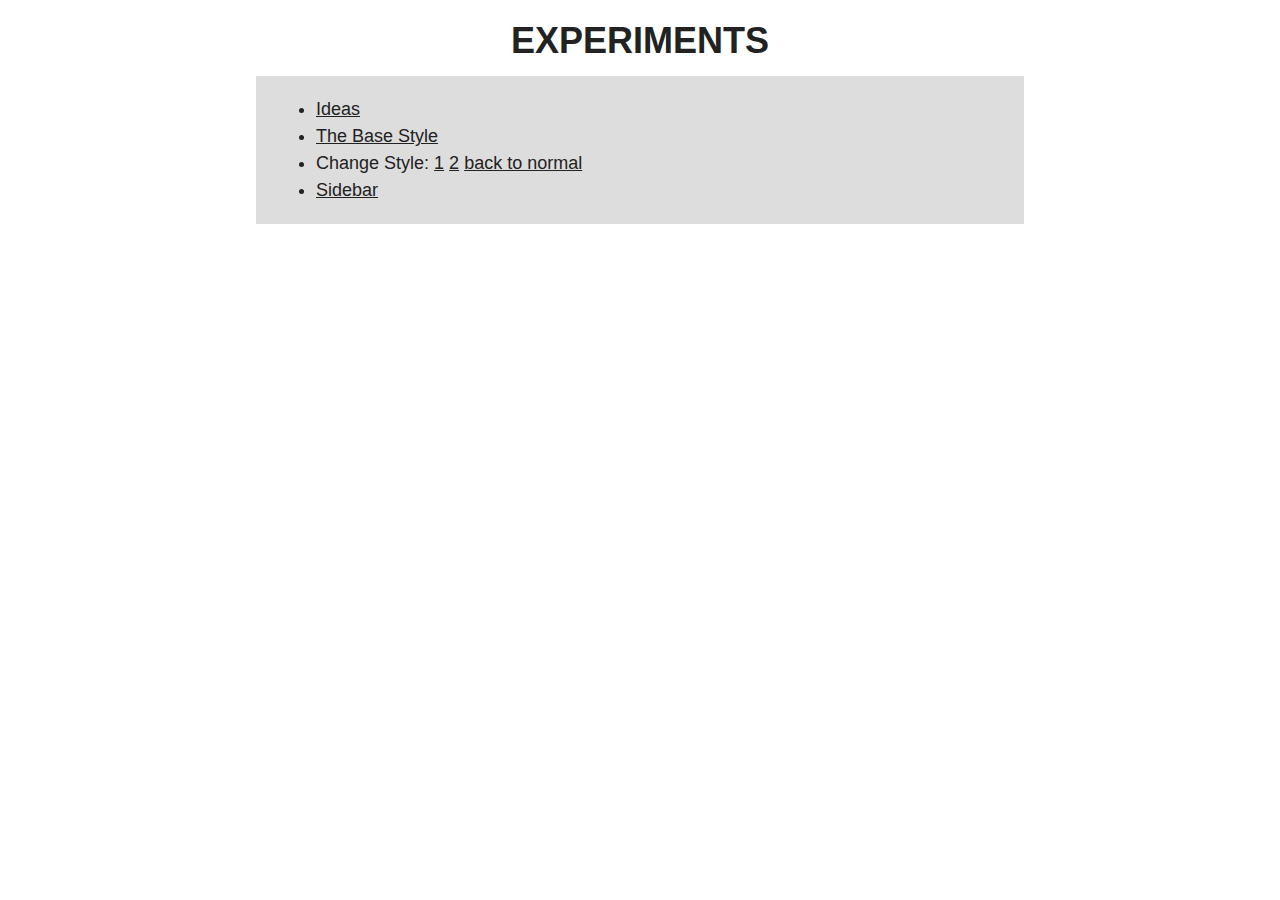
<file: index.html>
<!DOCTYPE html>
<html lang="en">
<head>
    <meta charset="UTF-8">
    <meta name="viewport" content="width=device-width, initial-scale=1.0">
    <link rel="stylesheet" href="./styles/normalize.css">
    <link rel="stylesheet" href="./styles/style.css">
    <script src="./scripts/scripts.js"></script>

    <title>EXPERIMENTS</title>
</head>
<body>
    <header>
        <h1>EXPERIMENTS</h1>
    </header>

    <div class="wrapper">
        <ul>
            <li><a href="./pages/ideas.html">Ideas</a></li>
            <li><a href="./pages/basestyle.html">The Base Style</a></li>
            <li>Change Style: <a href="#" onclick="changeCSS('./styles/changestyle1.css', 1)">1</a>
                <a href="#" onclick="changeCSS('./styles/changestyle2.css', 1)">2</a>
                <a class="small" href="#" onclick="changeCSS('./styles/style.css', 1)">back to normal</a></li>
            <li><a href="./pages/sidebar.html">Sidebar</a></li>
            <!-- <li><a href="#">Stories</a></li> -->
            <!--
                <li><a href=""></a></li>
             -->
        </ul>
    </div>
</body>
</html>
</file>
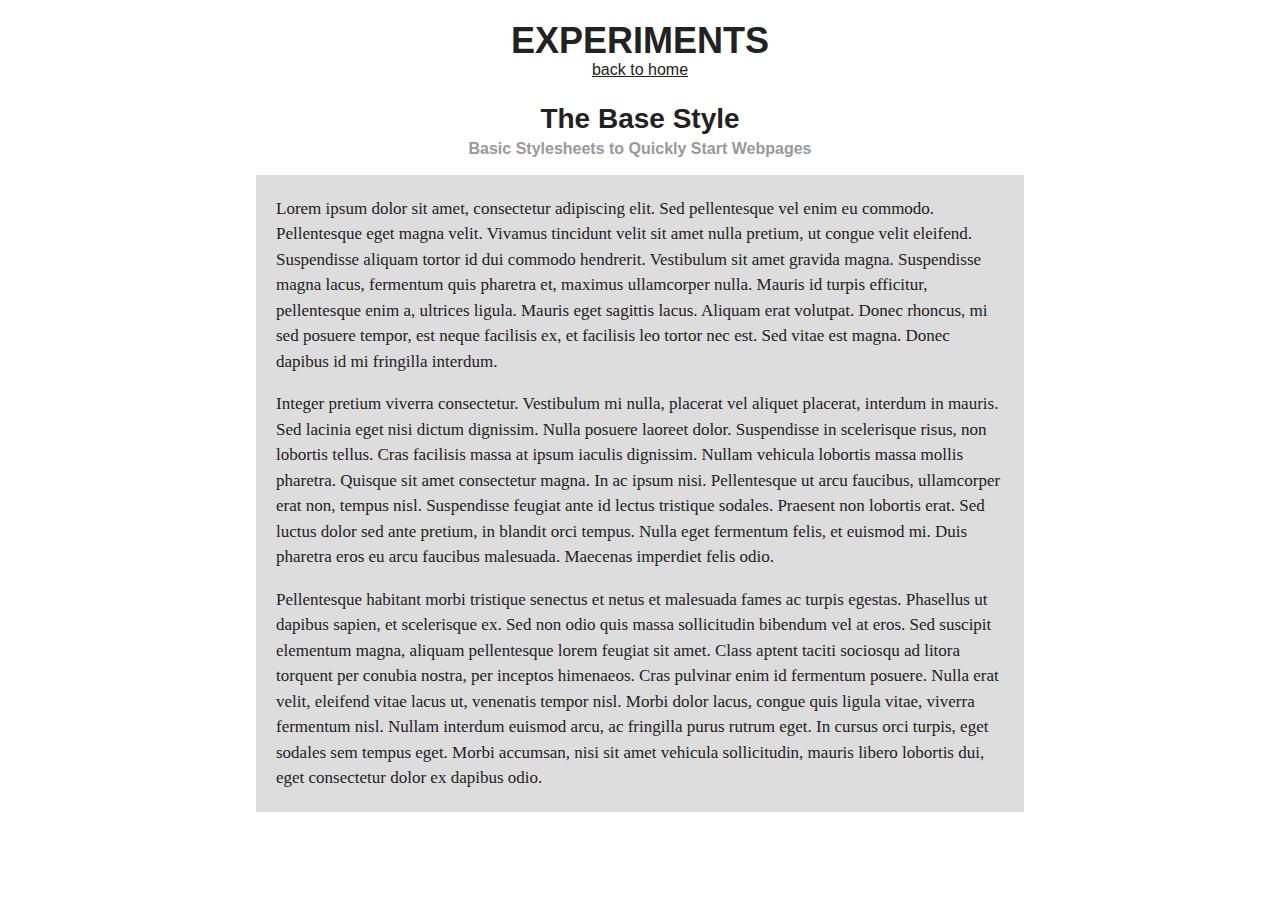
<file: pages/basestyle.html>
<!DOCTYPE html>
<html lang="en">
<head>
    <meta charset="UTF-8">
    <meta name="viewport" content="width=device-width, initial-scale=1.0">
    <link rel="stylesheet" href="../styles/normalize.css">
    <link rel="stylesheet" href="../styles/style.css">
    <title>EXPERIMENTS</title>
</head>
<body>
    <header>
        <h1>EXPERIMENTS</h1>
        <a class="back" href="../index.html">back to home</a>
        <h2>The Base Style</h2>
        <h3>Basic Stylesheets to Quickly Start Webpages</h3>
    </header>

    <div class="wrapper">
        <p>Lorem ipsum dolor sit amet, consectetur adipiscing elit. Sed pellentesque vel enim eu commodo. Pellentesque eget magna velit. Vivamus tincidunt velit sit amet nulla pretium, ut congue velit eleifend. Suspendisse aliquam tortor id dui commodo hendrerit. Vestibulum sit amet gravida magna. Suspendisse magna lacus, fermentum quis pharetra et, maximus ullamcorper nulla. Mauris id turpis efficitur, pellentesque enim a, ultrices ligula. Mauris eget sagittis lacus. Aliquam erat volutpat. Donec rhoncus, mi sed posuere tempor, est neque facilisis ex, et facilisis leo tortor nec est. Sed vitae est magna. Donec dapibus id mi fringilla interdum.</p>
        <p>Integer pretium viverra consectetur. Vestibulum mi nulla, placerat vel aliquet placerat, interdum in mauris. Sed lacinia eget nisi dictum dignissim. Nulla posuere laoreet dolor. Suspendisse in scelerisque risus, non lobortis tellus. Cras facilisis massa at ipsum iaculis dignissim. Nullam vehicula lobortis massa mollis pharetra. Quisque sit amet consectetur magna. In ac ipsum nisi. Pellentesque ut arcu faucibus, ullamcorper erat non, tempus nisl. Suspendisse feugiat ante id lectus tristique sodales. Praesent non lobortis erat. Sed luctus dolor sed ante pretium, in blandit orci tempus. Nulla eget fermentum felis, et euismod mi. Duis pharetra eros eu arcu faucibus malesuada. Maecenas imperdiet felis odio.</p>
        <p>Pellentesque habitant morbi tristique senectus et netus et malesuada fames ac turpis egestas. Phasellus ut dapibus sapien, et scelerisque ex. Sed non odio quis massa sollicitudin bibendum vel at eros. Sed suscipit elementum magna, aliquam pellentesque lorem feugiat sit amet. Class aptent taciti sociosqu ad litora torquent per conubia nostra, per inceptos himenaeos. Cras pulvinar enim id fermentum posuere. Nulla erat velit, eleifend vitae lacus ut, venenatis tempor nisl. Morbi dolor lacus, congue quis ligula vitae, viverra fermentum nisl. Nullam interdum euismod arcu, ac fringilla purus rutrum eget. In cursus orci turpis, eget sodales sem tempus eget. Morbi accumsan, nisi sit amet vehicula sollicitudin, mauris libero lobortis dui, eget consectetur dolor ex dapibus odio.</p>            
    </div>
</body>
</html>
</file>
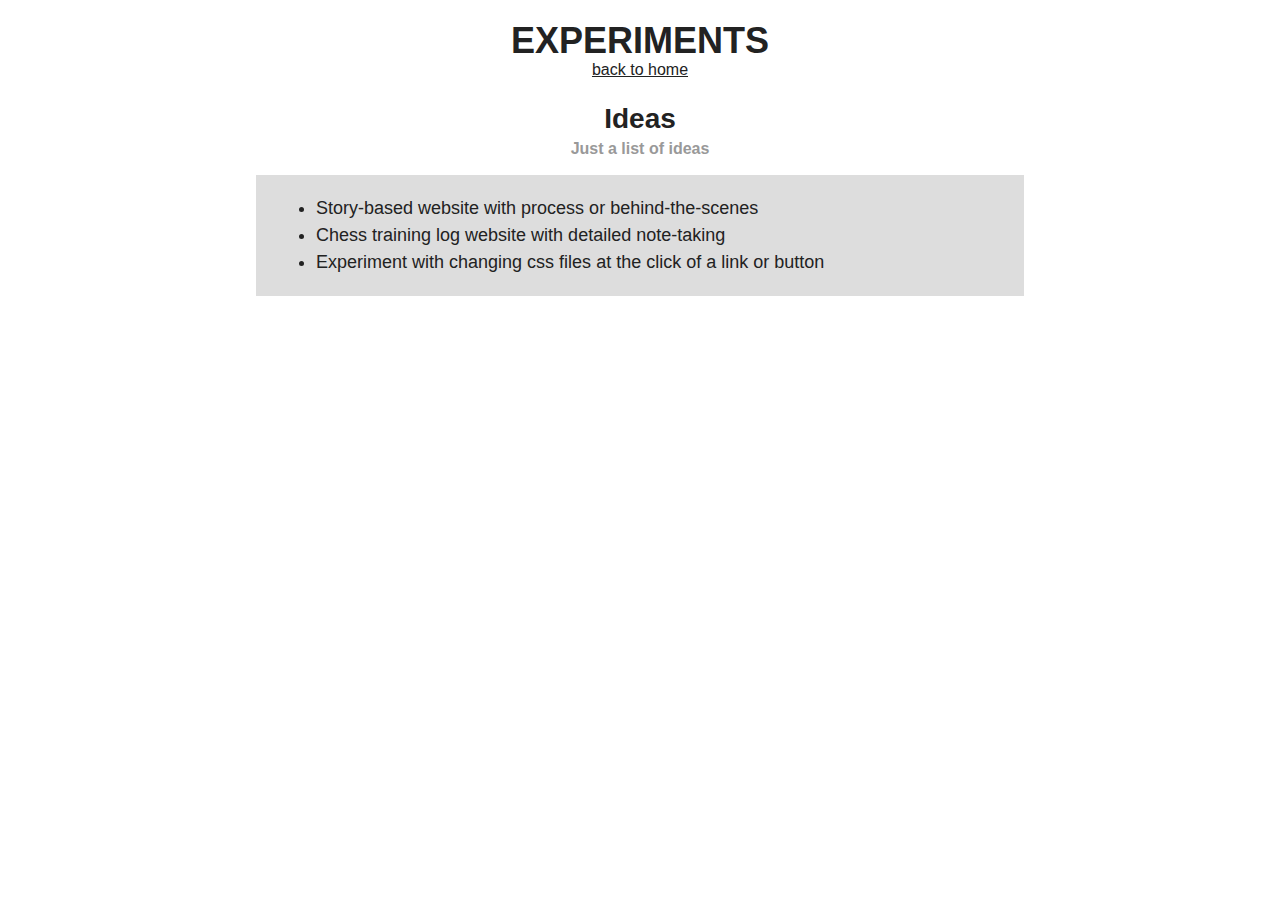
<file: pages/ideas.html>
<!DOCTYPE html>
<html lang="en">
<head>
    <meta charset="UTF-8">
    <meta name="viewport" content="width=device-width, initial-scale=1.0">
    <link rel="stylesheet" href="../styles/normalize.css">
    <link rel="stylesheet" href="../styles/style.css">
    <title>EXPERIMENTS</title>
</head>
<body>
    <header>
        <h1>EXPERIMENTS</h1>
        <a class="back" href="../index.html">back to home</a>
        <h2>Ideas</h2>
        <h3>Just a list of ideas</h3>
    </header>

    <div class="wrapper">
        <ul>
            <li>Story-based website with process or behind-the-scenes</li>
            <li>Chess training log website with detailed note-taking</li>
            <li>Experiment with changing css files at the click of a link or button</li>
        </ul>
    </div>
</body>
</html>
</file>
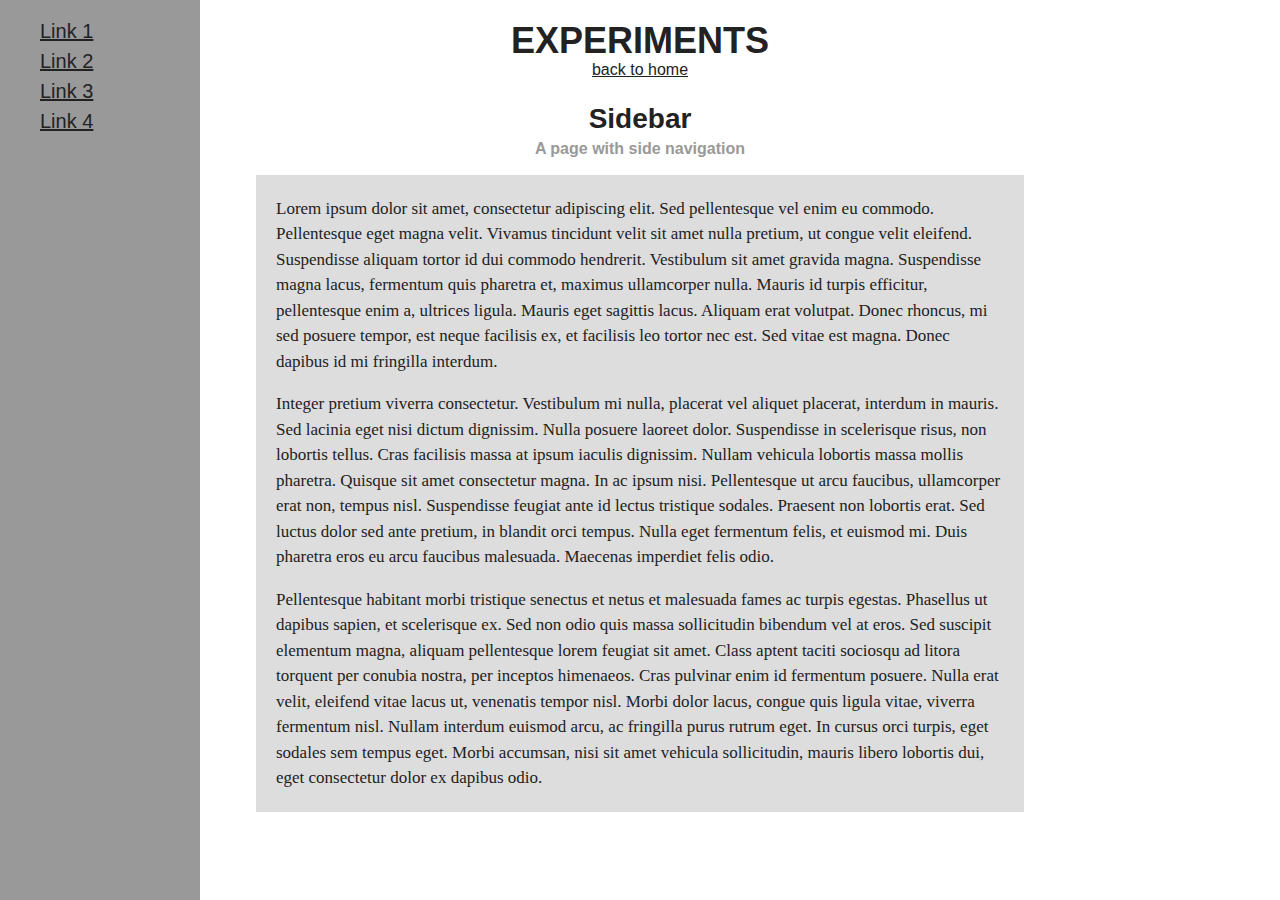
<file: pages/sidebar.html>
<!DOCTYPE html>
<html lang="en">
<head>
    <meta charset="UTF-8">
    <meta name="viewport" content="width=device-width, initial-scale=1.0">
    <link rel="stylesheet" href="../styles/normalize.css">
    <link rel="stylesheet" href="../styles/style.css">
    <link rel="stylesheet" href="../styles/sidebar.css">

    <title>EXPERIMENTS</title>
</head>
<body>
    <header>
        <h1>EXPERIMENTS</h1>
        <a class="back" href="../index.html">back to home</a>
        <h2>Sidebar</h2>
        <h3>A page with side navigation</h3>
    </header>

    <div class="sidebar">
        <ul>
            <li><a href="#">Link 1</a></li>
            <li><a href="#">Link 2</a></li>
            <li><a href="#">Link 3</a></li>
            <li><a href="#">Link 4</a></li>
        </ul>
    </div>

    <div class="wrapper">
        <p>Lorem ipsum dolor sit amet, consectetur adipiscing elit. Sed pellentesque vel enim eu commodo. Pellentesque eget magna velit. Vivamus tincidunt velit sit amet nulla pretium, ut congue velit eleifend. Suspendisse aliquam tortor id dui commodo hendrerit. Vestibulum sit amet gravida magna. Suspendisse magna lacus, fermentum quis pharetra et, maximus ullamcorper nulla. Mauris id turpis efficitur, pellentesque enim a, ultrices ligula. Mauris eget sagittis lacus. Aliquam erat volutpat. Donec rhoncus, mi sed posuere tempor, est neque facilisis ex, et facilisis leo tortor nec est. Sed vitae est magna. Donec dapibus id mi fringilla interdum.</p>
        <p>Integer pretium viverra consectetur. Vestibulum mi nulla, placerat vel aliquet placerat, interdum in mauris. Sed lacinia eget nisi dictum dignissim. Nulla posuere laoreet dolor. Suspendisse in scelerisque risus, non lobortis tellus. Cras facilisis massa at ipsum iaculis dignissim. Nullam vehicula lobortis massa mollis pharetra. Quisque sit amet consectetur magna. In ac ipsum nisi. Pellentesque ut arcu faucibus, ullamcorper erat non, tempus nisl. Suspendisse feugiat ante id lectus tristique sodales. Praesent non lobortis erat. Sed luctus dolor sed ante pretium, in blandit orci tempus. Nulla eget fermentum felis, et euismod mi. Duis pharetra eros eu arcu faucibus malesuada. Maecenas imperdiet felis odio.</p>
        <p>Pellentesque habitant morbi tristique senectus et netus et malesuada fames ac turpis egestas. Phasellus ut dapibus sapien, et scelerisque ex. Sed non odio quis massa sollicitudin bibendum vel at eros. Sed suscipit elementum magna, aliquam pellentesque lorem feugiat sit amet. Class aptent taciti sociosqu ad litora torquent per conubia nostra, per inceptos himenaeos. Cras pulvinar enim id fermentum posuere. Nulla erat velit, eleifend vitae lacus ut, venenatis tempor nisl. Morbi dolor lacus, congue quis ligula vitae, viverra fermentum nisl. Nullam interdum euismod arcu, ac fringilla purus rutrum eget. In cursus orci turpis, eget sodales sem tempus eget. Morbi accumsan, nisi sit amet vehicula sollicitudin, mauris libero lobortis dui, eget consectetur dolor ex dapibus odio.</p>            
    </div>
</body>
</html>
</file>
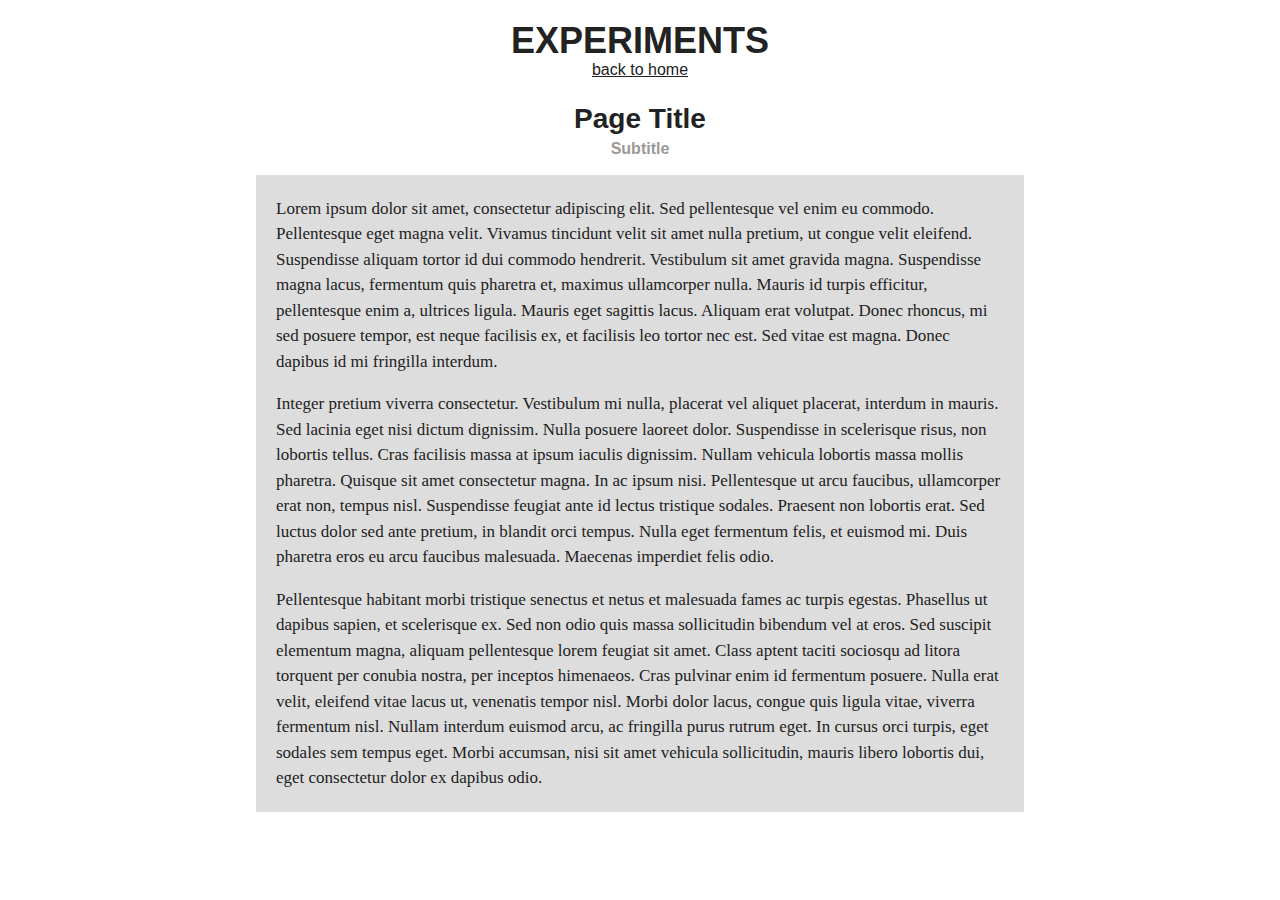
<file: pages/template.html>
<!DOCTYPE html>
<html lang="en">
<head>
    <meta charset="UTF-8">
    <meta name="viewport" content="width=device-width, initial-scale=1.0">
    <link rel="stylesheet" href="../styles/normalize.css">
    <link rel="stylesheet" href="../styles/style.css">
    <title>EXPERIMENTS</title>
</head>
<body>
    <header>
        <h1>EXPERIMENTS</h1>
        <a class="back" href="../index.html">back to home</a>
        <h2>Page Title</h2>
        <h3>Subtitle</h3>
    </header>

    <div class="wrapper">
        <p>Lorem ipsum dolor sit amet, consectetur adipiscing elit. Sed pellentesque vel enim eu commodo. Pellentesque eget magna velit. Vivamus tincidunt velit sit amet nulla pretium, ut congue velit eleifend. Suspendisse aliquam tortor id dui commodo hendrerit. Vestibulum sit amet gravida magna. Suspendisse magna lacus, fermentum quis pharetra et, maximus ullamcorper nulla. Mauris id turpis efficitur, pellentesque enim a, ultrices ligula. Mauris eget sagittis lacus. Aliquam erat volutpat. Donec rhoncus, mi sed posuere tempor, est neque facilisis ex, et facilisis leo tortor nec est. Sed vitae est magna. Donec dapibus id mi fringilla interdum.</p>
        <p>Integer pretium viverra consectetur. Vestibulum mi nulla, placerat vel aliquet placerat, interdum in mauris. Sed lacinia eget nisi dictum dignissim. Nulla posuere laoreet dolor. Suspendisse in scelerisque risus, non lobortis tellus. Cras facilisis massa at ipsum iaculis dignissim. Nullam vehicula lobortis massa mollis pharetra. Quisque sit amet consectetur magna. In ac ipsum nisi. Pellentesque ut arcu faucibus, ullamcorper erat non, tempus nisl. Suspendisse feugiat ante id lectus tristique sodales. Praesent non lobortis erat. Sed luctus dolor sed ante pretium, in blandit orci tempus. Nulla eget fermentum felis, et euismod mi. Duis pharetra eros eu arcu faucibus malesuada. Maecenas imperdiet felis odio.</p>
        <p>Pellentesque habitant morbi tristique senectus et netus et malesuada fames ac turpis egestas. Phasellus ut dapibus sapien, et scelerisque ex. Sed non odio quis massa sollicitudin bibendum vel at eros. Sed suscipit elementum magna, aliquam pellentesque lorem feugiat sit amet. Class aptent taciti sociosqu ad litora torquent per conubia nostra, per inceptos himenaeos. Cras pulvinar enim id fermentum posuere. Nulla erat velit, eleifend vitae lacus ut, venenatis tempor nisl. Morbi dolor lacus, congue quis ligula vitae, viverra fermentum nisl. Nullam interdum euismod arcu, ac fringilla purus rutrum eget. In cursus orci turpis, eget sodales sem tempus eget. Morbi accumsan, nisi sit amet vehicula sollicitudin, mauris libero lobortis dui, eget consectetur dolor ex dapibus odio.</p>            
    </div>
</body>
</html>
</file>
<file: styles/style.css>
* {
    box-sizing: border-box;
    color: #222;
    font-family: Arial, Helvetica, sans-serif
}

/* Header */
header {
    text-align: center;
}
header h1 { 
    font-size: 36px;
    
    /* Changed margins to keep the main title close to "Return to Back" */
    margin: 20px 0 0 0;
}
h2 {
    font-size: 28px;
    margin-bottom: 0;
}
h3 {
    font-size: 16px;
    color: #999;
    margin-top: 5px;
}
/* Styling for the "Return to Back" button */
.back {
    display: inline-block;
    margin-top: -10px;
}

/* Body */
.wrapper {
    width: 60%;
    margin: 15px auto;
    background-color: #DDD;
    padding: 4px 20px;
}
p {
    font-family: Georgia, 'Times New Roman', Times, serif;
    font-size: 17px;
    line-height: 1.5;
}
li {
    font-size: 18px;
    line-height: 1.5;
}

/* Media queries */
@media (min-width: 800px) {
    
}
</file>
<file: styles/sidebar.css>
.sidebar {
    height: 100%;
    width: 200px;
    position: fixed;
    top: 0;
    left: 0;
    background-color: #999;
}
ul {
    list-style-type: none;
}

ul li {
    text-decoration: none;
    font-size: 20px;
}
</file>
